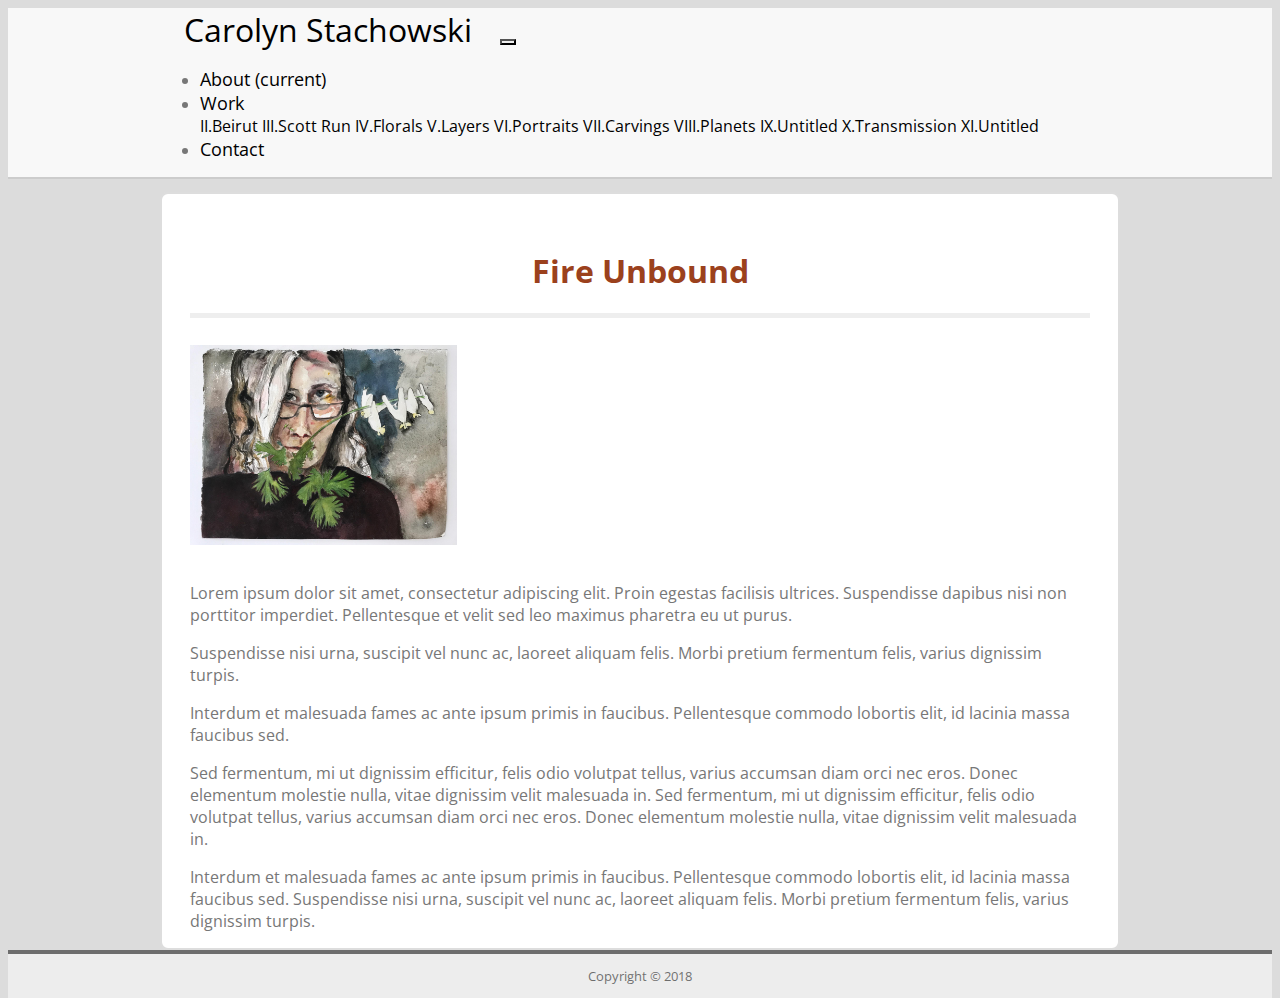
<file: index.html>
<!doctype html>
<html lang="en">
<head>
  <!-- Meta tags -->
  <meta charset="utf-8">
  <meta name="viewport" content="width=device-width, initial-scale=1">

  <!-- CSS -->
  <link rel="stylesheet" href="https://stackpath.bootstrapcdn.com/bootstrap/4.1.3/css/bootstrap.min.css" integrity="sha384-MCw98/SFnGE8fJT3GXwEOngsV7Zt27NXFoaoApmYm81iuXoPkFOJwJ8ERdknLPMO" crossorigin="anonymous">

  <link href="https://fonts.googleapis.com/css?family=Open+Sans" rel="stylesheet">


  <link rel="stylesheet" type="text/css" href="./assets/css/style.css">


  <!-- Favicon -->
  <link href="./favicon.ico" rel="icon" type="image/x-icon" />

  <link rel="manifest" href="/site.webmanifest">

  <title>Carolyn Stachowski</title>

</head>
<body>
<!-- Header / Nav -->
<div id="nav"></div>
<!-- Content -->
<main class="container clearfix">
  <div id="sectionName"></div>
  <div id="content"></div>
  </div>
</main>

<!-- Footer-->
<div id="footer"></div>

<!-- Optional JavaScript -->
<!-- jQuery first, then Popper.js, then Bootstrap JS -->
<script
    src="https://code.jquery.com/jquery-3.3.1.min.js"
    integrity="sha256-FgpCb/KJQlLNfOu91ta32o/NMZxltwRo8QtmkMRdAu8="
    crossorigin="anonymous"></script>

<script src="https://cdnjs.cloudflare.com/ajax/libs/popper.js/1.14.3/umd/popper.min.js" integrity="sha384-ZMP7rVo3mIykV+2+9J3UJ46jBk0WLaUAdn689aCwoqbBJiSnjAK/l8WvCWPIPm49" crossorigin="anonymous"></script>
<script src="https://stackpath.bootstrapcdn.com/bootstrap/4.1.3/js/bootstrap.min.js" integrity="sha384-ChfqqxuZUCnJSK3+MXmPNIyE6ZbWh2IMqE241rYiqJxyMiZ6OW/JmZQ5stwEULTy" crossorigin="anonymous"></script>

<script>
    $(function () {

      $(document).on("click", ".navAbout", function () {
        $("#sectionName").html('');

        $("#content").load("components/about.html");
      });
      $(document).on("click", ".navContact", function () {
        $("#sectionName").html('');

        $("#content").load("components/contact.html");
      });
      $(document).on("click", ".workSections a", function () {

        var module = this.id;
        console.log(module);
        var getthatmodule = ("./assets/data/" + module + ".json");
        $("#content").empty;

        $.getJSON(getthatmodule, function (json) {
          moduleJson = json.artwork;
          console.log(moduleJson);
          $("#sectionName").show;
          $("#sectionName").html(moduleJson[0].section + " - " + moduleJson[0].sectionname);
          $("#sectionName").append("<div class='hr'></div>");

          // $('div#content').html("<b>Section</b>: " + moduleJson[0].section);
          $("#content").html(moduleJson.map(function (artwork) {
            return ("<div class='grid-item'><a href=" + artwork.img + ' ' + "target='_blank'><div class='artGen' data-topic=''><img src='" + artwork.img + "'></div>" + "</a></div>");
          }).join(" "));



          //foreachLoop here


        });

        // $("#content").html("module" + module);
        // $('#content').load("/sections/" + module + ".html");
      });
    });
</script>
<script>
  $("#nav").load("components/nav.html");
  $("#footer").load("components/footer.html");
  $("#content").load("components/about.html");
</script>

</body>
</html>
</file>
<file: assets/css/style.css>
/* Global Styles */
html, body {
  height: 100%;
}

body {
  /* no background image for now */
  /*background-image: url("../images/bg.png");*/
  /*background-repeat: repeat;*/
  background-color: gainsboro;
  display: flex; /* sticky footer */
  flex-direction: column; /* sticky footer */
  font-family: 'Open Sans', 'Arial', 'Helvetica Neue', Helvetica, sans-serif;
  color: #777;
  font-size: medium;
}

/*.dropdown:hover .dropdown-menu {*/
  /*display: block;*/
/*}*/

.dropdown-item {
  text-align: center;
}

a {
  text-decoration: none;
}

.dropdown-item.active, .dropdown-item:active {
  background-color: #999!important;
}

.container {
  max-width: 960px;
  padding: 0;
  margin: 0 auto;
}

#content {
}

#grid {
  opacity: 0.8;
}

button:focus, button:active {
  outline: none !important;
  box-shadow: none;
}

#sectionName {
  margin-top: 0.675em;
  text-align: center;
  font-size: larger;
  font-weight: bold;
}

.artGen img {
  max-width: 220px;
  float: left;
  margin:5px;
}

.artGen img:hover {
  opacity: 0.8;
}

/* Clearfix */
.clearfix:before,
.clearfix:after {
  content: " "; /* 1 */
  display: table; /* 2 */
}
.clearfix:after {
  clear: both;
}
.clearfix {
  zoom: 1;
}

/* Header */
header {
  background-color: rgba(255, 255, 255, 0.8);
  border-bottom: 2px solid #ccc;
}

header a {
  font-size: medium;
}
header a.navbar-brand h1 {
  color: #fff;
  font-size: xx-large;
}
header a.navbar-brand {
  margin: 0;
  padding: 0.75em;
  font-size: xx-large;
}

/* Nav */
.navbar a {
  color: black;
}

.navbar a:hover {
  color: #555;
}
.navbar {
  padding: 0;
  margin: 0;
}

/*nav div a:nth-child(-n+2):after {*/
  /*content: '|';*/
  /*color: #e8e8e8;*/
  /*padding-left: 1em;*/
/*}*/

a.nav-item, a.nav-item:link, a.nav-item:visited {
  color:#777;
  transition: all 0.2s linear;
}

a.nav-item:hover {opacity: 0.9;}

/* Mobile menu icon */
.navbar-toggler {
  border-color: rgb(0, 0, 0);
  margin-right: 0.25em;
}
.navbar-toggler-icon {
  background-image: url("data:image/svg+xml;charset=utf8,%3Csvg viewBox='0 0 32 32' xmlns='http://www.w3.org/2000/svg'%3E%3Cpath stroke='rgba(0,0,0, 0.7)' stroke-width='2' stroke-linecap='round' stroke-miterlimit='10' d='M4 8h24M4 16h24M4 24h24'/%3E%3C/svg%3E");
}

/* Main */
main {
  flex: 1 0 auto; /* sticky footer, this is the element that will expand */
  padding: 1.8em 0;
}

main .container {
  background-color: #fff;
  border: 2px solid #ddd;
  border-radius: 8px;
}

/* Footer */
footer {
  flex-shrink: 0; /* sticky footer */
  color: #000;
  text-align: center;
  border-top: 0.25em #000 solid;
  background-color: #fff;
  opacity: 0.5;
}

footer p {
  font-size: small;
  margin: 0;
  padding: 1em 1em;
}

/* Heading Font */

h1, h2, h3, h4, h5, h6 {
  font-family: 'Open Sans', sans-serif;
}

#about h2, #portfolio h2, #contact h2 {
  color: #9b411d;
  font-size: xx-large;
  text-align: center;
}
/* Sections */

#about, #portfolio, #contact {
  padding: 1.75em 1.75em 0 1.75em;
}

/* About */

img.img-profile {
  padding-bottom: 1em;
  padding-right: 1.5em;
  height: 200px;
}


/* Portfolio */
 #portfolio figure img {
  width: 100%;
   z-index: -1;
   margin: 0px;
   padding: 0px;
   min-height:280px;
   max-height:280px;
}

figure {
  position: relative;
  width: 100%;
}

figcaption {
  position: absolute;
  bottom: 0.5em;
  background-color: rgba(74, 170, 165, 1);
  width: 100%;
  text-align: center;
  color: #fff;
  z-index: 1;

}

figcaption p {
  margin: 0;
  padding: 0.875em 0;
}

/* Contact Form */

.form-style {
  font-size: large;
}

.form-style label {
  display: block;
  margin-left: 0.375em;
  font-size: large;

}

.form-style input, textarea {
  display: block;
  width: 100%;
  font-family: 'Arial', 'Helvetica Neue', Helvetica, sans-serif;
  color: #777;
  font-size: medium;
  margin-bottom: 15px;
  padding: 8px;
  border: 1px solid lightgrey;
}

.form-style textarea#message {
  height: 200px;
  resize: vertical;
}

.form-style button#contact-submit {
  color: #000;
  height: 35px;
  width: 100px;
  margin-bottom: 20px;
  font-size: medium;
}

/* Horizontal Rule cause <hr> is boring */
#about h2:after, #portfolio h2:after, #contact h2:after {
  content: '';
  display: block;
  width: 100%;
  height: 5px;
  background: #eee;
  top: 100%;
  left: 0;
  margin-top: 0.675em;
}
.dropdown-menu {
  padding: 0!important;
  margin: 0!important;
}
.hr {
  content: '';
  display: block;
  width: 100%;
  height: 5px;
  background: #eee;
  top: 100%;
  left: 0;
  margin-top: 0.675em;
  margin-bottom: 0.675em;
}

#portfolio h2, #portfolio h4 {
text-align: center;
}

.nav-link {
  font-size: large;
}


/* Media Queries */

/* MD screen */
@media (max-width: 767.98px) {
  /* Fix navbar links separators for vertical mobile nav */
  /*nav div a:nth-child(-n+3):after {*/
  /*content: '';*/
  /*display: block;*/
  /*width: 100%;*/
  /*height: 2px;*/
  /*background: #eee;*/
  /*top: 100%;*/
  /*left: 0;*/
  /*margin-top: 0.5em;*/
  /*}*/
  a.nav-item:hover, a.nav-item:active, a.nav-item:focus {
    background-color: #eee;
  }

  .navbar-nav .nav-link {
    padding-left: 1em;
    padding: 0.5em 0 0 0.5em;
  }

  /* XS screen */
  @media (max-width: 575.98px) {
    /* Navbar xs */
    .navbar-brand {
      width: 100%;
      text-align: center;
    }

    header a.navbar-brand h1 {
      font-size: x-large
    }

    /* Navbar icon margin when dropped below .navbar-brand */
    .navbar-toggler {
      margin: 0.5em;
    }

    /* Resize section header font for xs */
    #about h2, #portfolio h2, #contact h2 {
      font-size: x-large;
    }

    /*Resize #about profile img for xs */
    img.img-profile {
      width: 100%;
      padding-right: 0;
    }
  }
}
</file>
